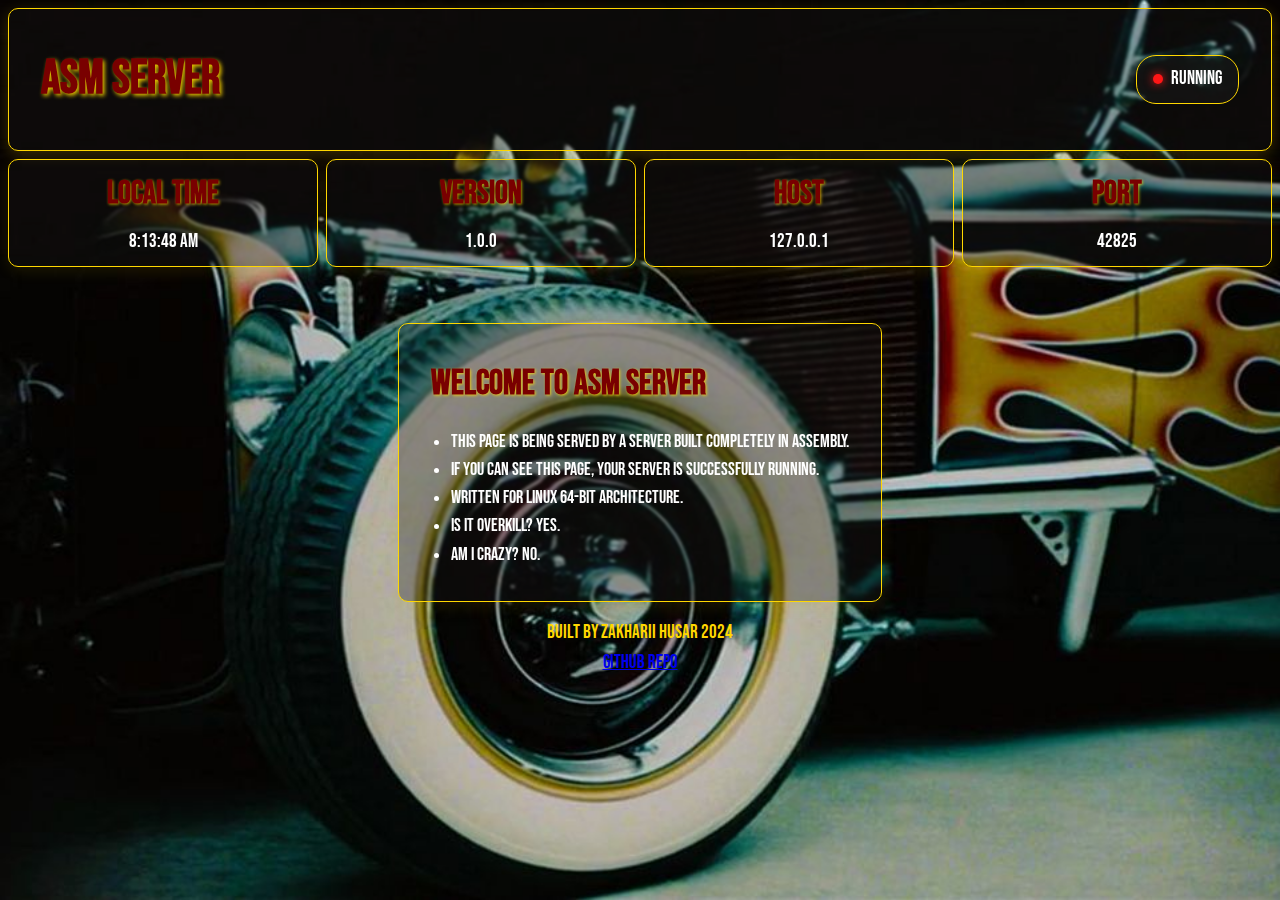
<file: public/index.html>
<!DOCTYPE html>
<html lang="en">
<head>
    <meta charset="UTF-8">
    <meta name="viewport" content="width=device-width, initial-scale=1.0">
    <title>ASM Server</title>
    <link rel="stylesheet" href="index.css">
    <link href="https://fonts.googleapis.com/css2?family=Bebas+Neue&display=swap" rel="stylesheet">
</head>
<body>
    <div class="container">
        <div class="server-info">
            <h1>ASM Server</h1>
            <div class="status-badge">
                <span class="dot"></span>
                <span id="status">Running</span>
            </div>
        </div>
        
        <div class="server-stats">
            <div class="stat-box">
                <h3>Local Time</h3>
                <p id="local-time"></p>
            </div>
            <div class="stat-box">
                <h3>Version</h3>
                <p>1.0.0</p>
            </div>
            <div class="stat-box">
                <h3>Host</h3>
                <p id="host-name"></p>
            </div>
            <div class="stat-box">
                <h3>Port</h3>
                <p id="port-number"></p>
            </div>
        </div>

        <div class="info-section">
            <h2>Welcome to ASM Server</h2>
            <ul>
                <li>This page is being served by a Server built completely in assembly.</li>
                <li>If you can see this page, your server is successfully running.</li>
                <li>Written for Linux 64-bit architecture.</li>
                <li>Is it overkill? Yes.</li>
                <li>Am I crazy? No.</li>            </ul>
        </div>

        <footer>
            <div>Built by Zakharii Husar 2024</div>
            <div><a href="https://github.com/Zakharii-Husar/asm_server" target="_blank">GitHub Repo</a></div>
        </footer>
    </div>
    <script src="./index.js"></script>
</body>
</html>
</file>
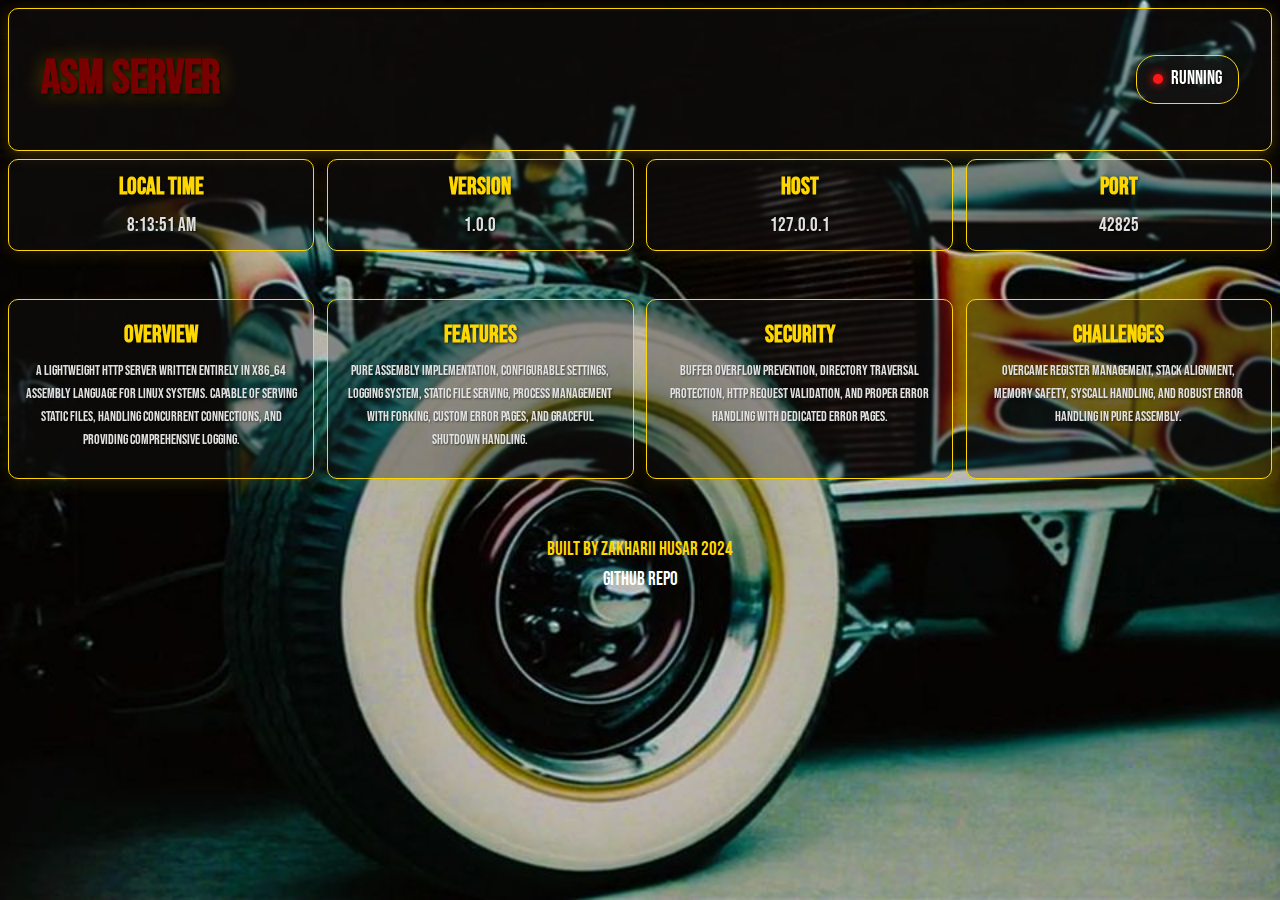
<file: public/www/index.html>
<!DOCTYPE html>
<html lang="en">
<head>
    <meta charset="UTF-8">
    <meta name="viewport" content="width=device-width, initial-scale=1.0">
    <title>ASM Server</title>
    <link rel="icon" type="image/x-icon" href="favicon.ico">
    <link rel="stylesheet" href="index.css">
    <link href="https://fonts.googleapis.com/css2?family=Bebas+Neue&display=swap" rel="stylesheet">
</head>
<body>
    <div class="container">
        <div class="server-info">
            <h1>ASM Server</h1>
            <div class="status-badge">
                <span class="dot"></span>
                <span id="status">Running</span>
            </div>
        </div>
        
        <div class="server-stats">
            <div class="stat-box">
                <h3>Local Time</h3>
                <p id="local-time"></p>
            </div>
            <div class="stat-box">
                <h3>Version</h3>
                <p>1.0.0</p>
            </div>
            <div class="stat-box">
                <h3>Host</h3>
                <p id="host-name"></p>
            </div>
            <div class="stat-box">
                <h3>Port</h3>
                <p id="port-number"></p>
            </div>
        </div>

        <div class="server-stats">
            <a href="documentation/overview.html" class="stat-box doc-box">
                <h3>Overview</h3>
                <p>A lightweight HTTP server written entirely in x86_64 assembly language for Linux systems. Capable of serving static files, handling concurrent connections, and providing comprehensive logging.</p>
            </a>
            <a href="documentation/features.html" class="stat-box doc-box">
                <h3>Features</h3>
                <p>Pure Assembly implementation, configurable settings, logging system, static file serving, process management with forking, custom error pages, and graceful shutdown handling.</p>
            </a>
            <a href="documentation/security.html" class="stat-box doc-box">
                <h3>Security</h3>
                <p>Buffer overflow prevention, directory traversal protection, HTTP request validation, and proper error handling with dedicated error pages.</p>
            </a>
            <a href="documentation/challenges.html" class="stat-box doc-box">
                <h3>Challenges</h3>
                <p>Overcame register management, stack alignment, memory safety, syscall handling, and robust error handling in pure assembly.</p>
            </a>
        </div>

        <footer>
            <div>Built by Zakharii Husar 2024</div>
            <div><a href="https://github.com/Zakharii-Husar/asm_server" target="_blank">GitHub Repo</a></div>
        </footer>
    </div>
    <script src="./index.js"></script>
</body>
</html>
</file>
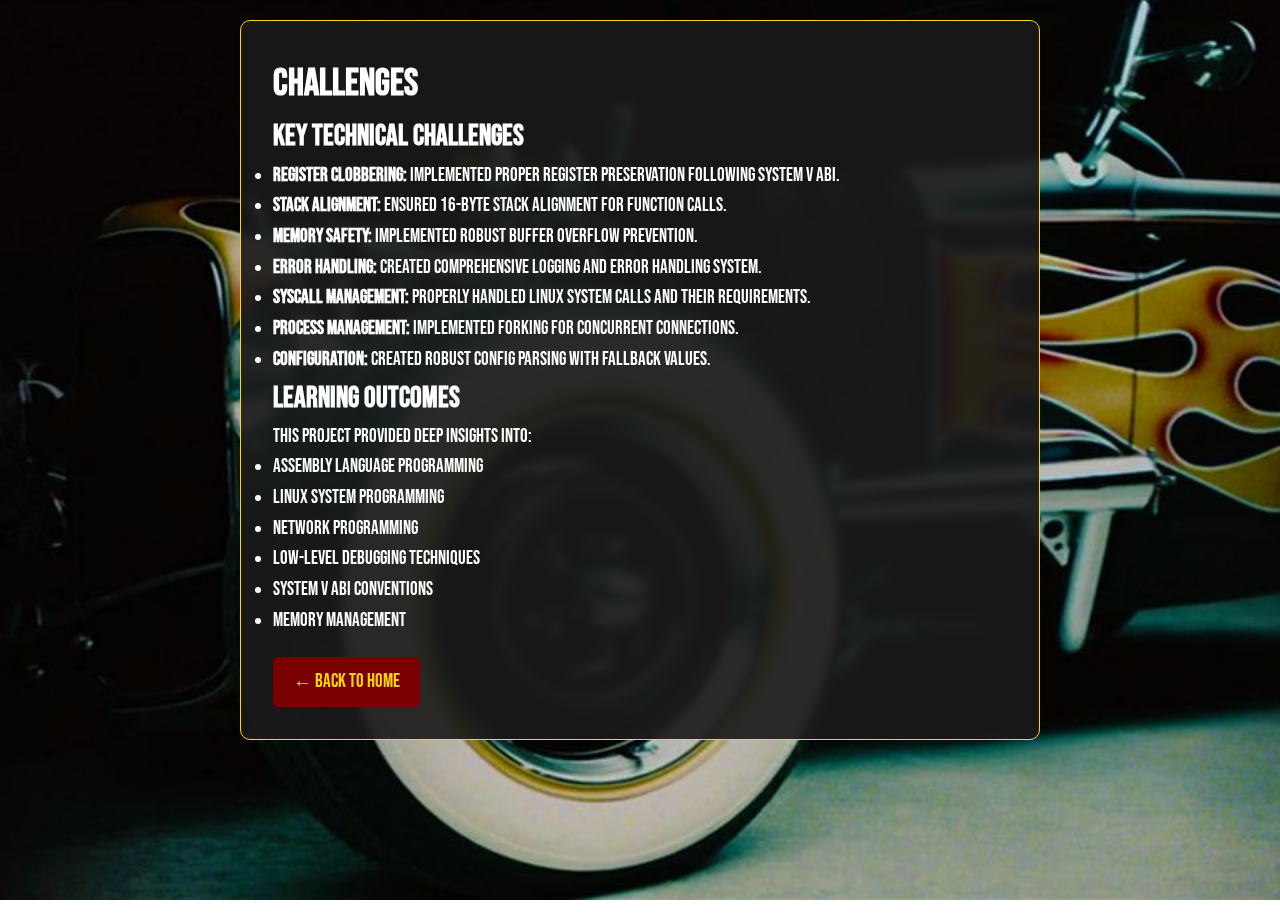
<file: public/www/documentation/challenges.html>
<!DOCTYPE html>
<html lang="en">
<head>
    <meta charset="UTF-8">
    <meta name="viewport" content="width=device-width, initial-scale=1.0">
    <title>Challenges - ASM Server</title>
    <link href="https://fonts.googleapis.com/css2?family=Bebas+Neue&display=swap" rel="stylesheet">
    <link rel="stylesheet" href="documentation.css">
</head>
<body>
    <div class="content">
        <h1>Challenges</h1>
        
        <h2>Key Technical Challenges</h2>
        <ul>
            <li><strong>Register Clobbering:</strong> Implemented proper register preservation following System V ABI.</li>
            <li><strong>Stack Alignment:</strong> Ensured 16-byte stack alignment for function calls.</li>
            <li><strong>Memory Safety:</strong> Implemented robust buffer overflow prevention.</li>
            <li><strong>Error Handling:</strong> Created comprehensive logging and error handling system.</li>
            <li><strong>Syscall Management:</strong> Properly handled Linux system calls and their requirements.</li>
            <li><strong>Process Management:</strong> Implemented forking for concurrent connections.</li>
            <li><strong>Configuration:</strong> Created robust config parsing with fallback values.</li>
        </ul>

        <h2>Learning Outcomes</h2>
        <p>This project provided deep insights into:</p>
        <ul>
            <li>Assembly language programming</li>
            <li>Linux system programming</li>
            <li>Network programming</li>
            <li>Low-level debugging techniques</li>
            <li>System V ABI conventions</li>
            <li>Memory management</li>
        </ul>
        
        <a href="../index.html" class="back-btn">← Back to Home</a>
    </div>
</body>
</html>
</file>
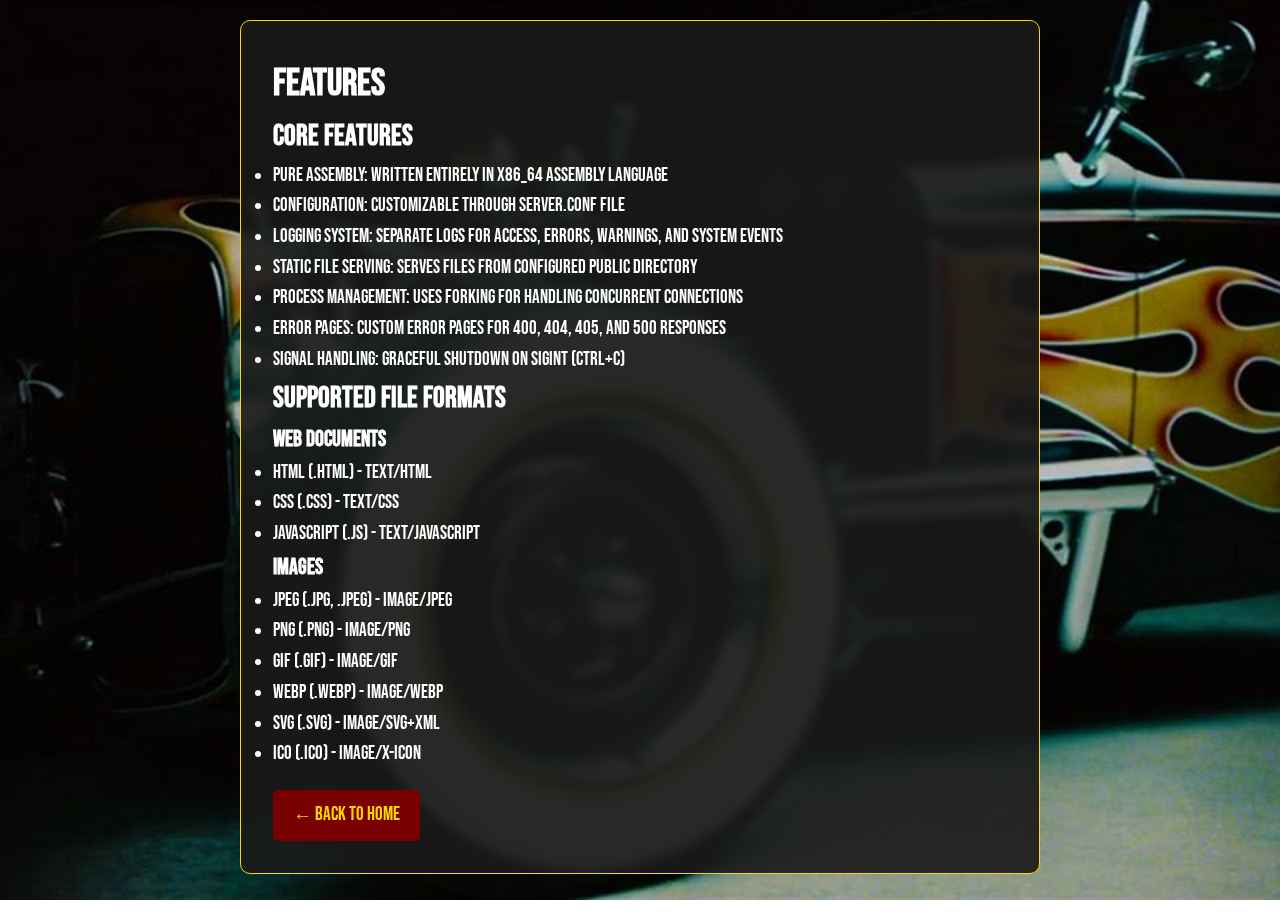
<file: public/www/documentation/features.html>
<!DOCTYPE html>
<html lang="en">
<head>
    <meta charset="UTF-8">
    <meta name="viewport" content="width=device-width, initial-scale=1.0">
    <title>Features - ASM Server</title>
    <link href="https://fonts.googleapis.com/css2?family=Bebas+Neue&display=swap" rel="stylesheet">
    <link rel="stylesheet" href="documentation.css">
</head>
<body>
    <div class="content">
        <h1>Features</h1>
        <h2>Core Features</h2>
        <ul>
            <li>Pure Assembly: Written entirely in x86_64 assembly language</li>
            <li>Configuration: Customizable through server.conf file</li>
            <li>Logging System: Separate logs for access, errors, warnings, and system events</li>
            <li>Static File Serving: Serves files from configured public directory</li>
            <li>Process Management: Uses forking for handling concurrent connections</li>
            <li>Error Pages: Custom error pages for 400, 404, 405, and 500 responses</li>
            <li>Signal Handling: Graceful shutdown on SIGINT (Ctrl+C)</li>
        </ul>

        <h2>Supported File Formats</h2>
        <h3>Web Documents</h3>
        <ul>
            <li>HTML (.html) - text/html</li>
            <li>CSS (.css) - text/css</li>
            <li>JavaScript (.js) - text/javascript</li>
        </ul>

        <h3>Images</h3>
        <ul>
            <li>JPEG (.jpg, .jpeg) - image/jpeg</li>
            <li>PNG (.png) - image/png</li>
            <li>GIF (.gif) - image/gif</li>
            <li>WebP (.webp) - image/webp</li>
            <li>SVG (.svg) - image/svg+xml</li>
            <li>ICO (.ico) - image/x-icon</li>
        </ul>
        
        <a href="../index.html" class="back-btn">← Back to Home</a>
    </div>
</body>
</html>
</file>
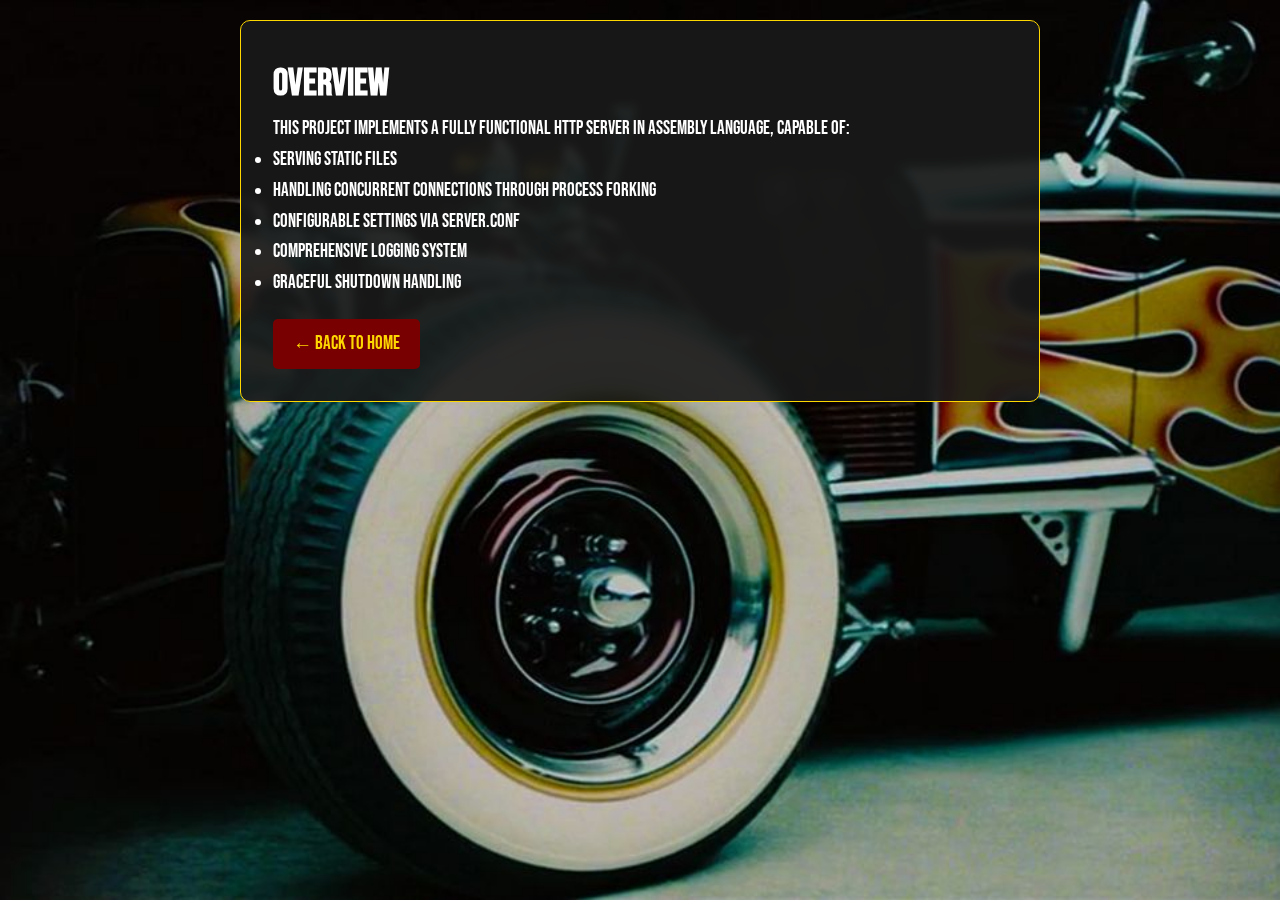
<file: public/www/documentation/overview.html>
<!DOCTYPE html>
<html lang="en">
<head>
    <meta charset="UTF-8">
    <meta name="viewport" content="width=device-width, initial-scale=1.0">
    <title>Overview - ASM Server</title>
    <link href="https://fonts.googleapis.com/css2?family=Bebas+Neue&display=swap" rel="stylesheet">
    <link rel="stylesheet" href="documentation.css">
</head>
<body>
    <div class="content">
        <h1>Overview</h1>
        <p>This project implements a fully functional HTTP server in assembly language, capable of:</p>
        <ul>
            <li>Serving static files</li>
            <li>Handling concurrent connections through process forking</li>
            <li>Configurable settings via server.conf</li>
            <li>Comprehensive logging system</li>
            <li>Graceful shutdown handling</li>
        </ul>
        <a href="../index.html" class="back-btn">← Back to Home</a>
    </div>
</body>
</html>
</file>
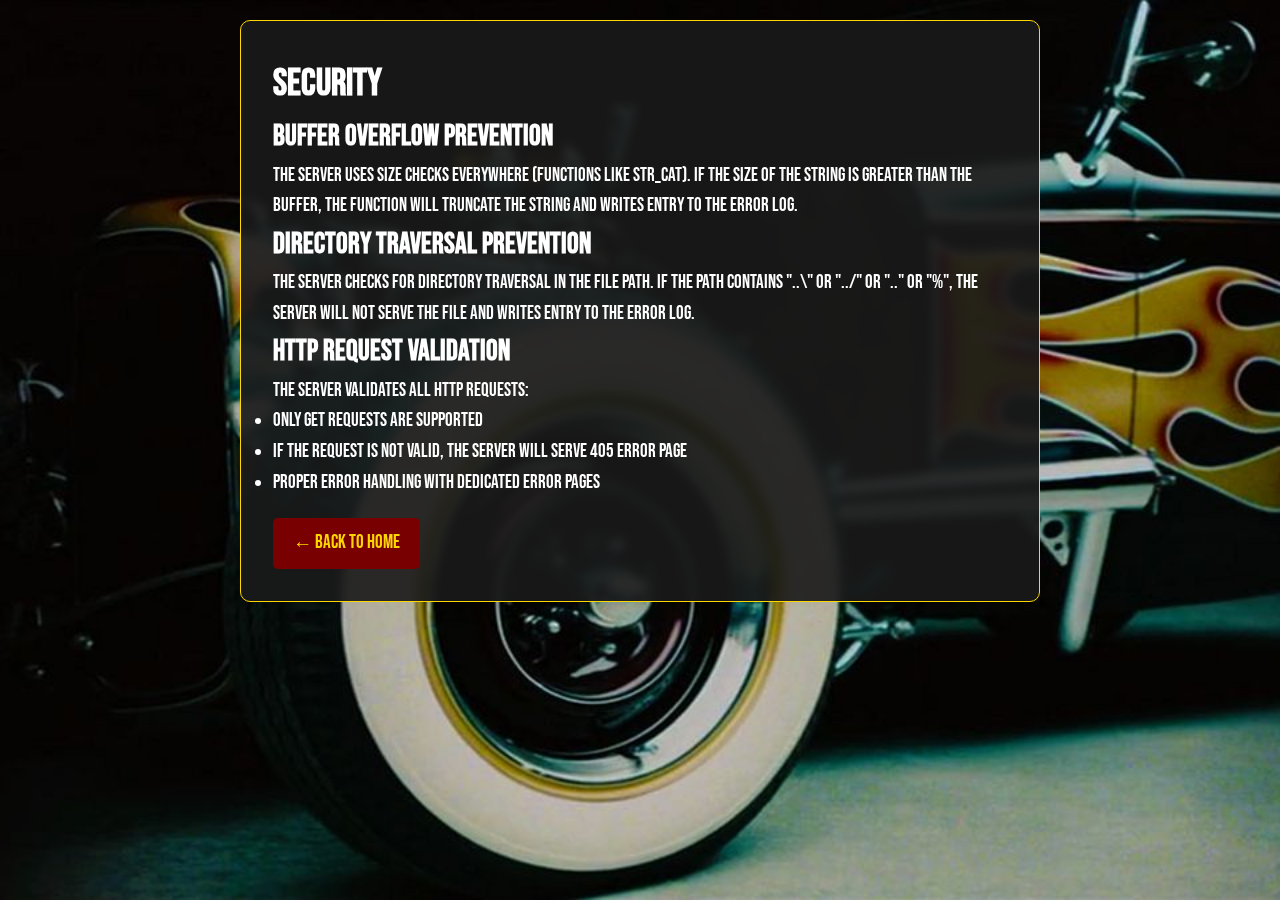
<file: public/www/documentation/security.html>
<!DOCTYPE html>
<html lang="en">
<head>
    <meta charset="UTF-8">
    <meta name="viewport" content="width=device-width, initial-scale=1.0">
    <title>Security - ASM Server</title>
    <link href="https://fonts.googleapis.com/css2?family=Bebas+Neue&display=swap" rel="stylesheet">
    <link rel="stylesheet" href="documentation.css">
</head>
<body>
    <div class="content">
        <h1>Security</h1>
        
        <h2>Buffer Overflow Prevention</h2>
        <p>The server uses size checks everywhere (functions like str_cat). If the size of the string is greater than the buffer, the function will truncate the string and writes entry to the error log.</p>

        <h2>Directory Traversal Prevention</h2>
        <p>The server checks for directory traversal in the file path. If the path contains "..\" or "../" or ".." or "%", the server will not serve the file and writes entry to the error log.</p>

        <h2>HTTP Request Validation</h2>
        <p>The server validates all HTTP requests:</p>
        <ul>
            <li>Only GET requests are supported</li>
            <li>If the request is not valid, the server will serve 405 error page</li>
            <li>Proper error handling with dedicated error pages</li>
        </ul>
        
        <a href="../index.html" class="back-btn">← Back to Home</a>
    </div>
</body>
</html>
</file>
<file: public/index.css>
:root {
    --primary-color: #790000;
    --secondary-color: #ffd700;
    --accent-color: #ff1616;
    --text-color: white;
    --text-color-dark: #e0e0e0;
}

* {
    margin: 0;
    padding: 0;
    box-sizing: border-box;
}

body {
    font-family: 'Bebas Neue', sans-serif;
    background: url('ford.jpg') no-repeat center center fixed;
    background-size: cover;
    color: var(--text-color);
    line-height: 1.6;
    font-size: 1.2rem;
}

.container {
    max-width: 100%;
    width: 100%;
    margin: 0 auto;
    padding: 0.5rem;
    display: flex;
    flex-direction: column;
    align-items: center;
}

.server-info {
    width: 100%;
    display: flex;
    justify-content: space-between;
    align-items: center;
    margin-bottom: 0.5rem;
    background: rgba(26, 26, 26, 0.3);
    backdrop-filter: blur(1px);
    border: 1px solid #ffd700;
    box-shadow: 0 4px 15px rgba(255, 215, 0, 0.2);
    padding: 2rem;
    border-radius: 10px;
}

.server-info h1 {
    font-size: 3rem;
    text-shadow: 2px 2px 4px rgba(255, 215, 0, 0.9);
    color: var(--primary-color);
    font-weight: bold;
}

.status-badge {
    display: flex;
    align-items: center;
    gap: 0.5rem;
    background: rgba(26, 26, 26, 0.3);
    backdrop-filter: blur(1px);
    border: 1px solid var(--secondary-color);
    padding: 0.5rem 1rem;
    border-radius: 20px;
}

.dot {
    width: 10px;
    height: 10px;
    background-color: var(--accent-color);
    border-radius: 50%;
    animation: glow 2s ease-in-out infinite;
    box-shadow: 0 0 10px var(--accent-color);
}

@keyframes glow {
    0% {
        opacity: 1;
        box-shadow: 0 0 10px var(--accent-color);
    }
    50% {
        opacity: 0.4;
        box-shadow: 0 0 15px var(--accent-color);
    }
    100% {
        opacity: 1;
        box-shadow: 0 0 10px var(--accent-color);
    }
}

.server-stats {
    display: grid;
    grid-template-columns: repeat(auto-fit, minmax(120px, 1fr));
    gap: 0.5rem;
    width: 100%;
    margin-bottom: 3rem;
}

.stat-box {
    background: rgba(26, 26, 26, 0.3);
    backdrop-filter: blur(1px);
    border: 1px solid var(--secondary-color);
    padding: 0.5rem;
    border-radius: 10px;
    box-shadow: 0 4px 15px rgba(255, 215, 0, 0.1);
    transition: transform 0.3s ease;
    text-align: center;
}

.stat-box:hover {
    transform: translateY(-5px);
}

.stat-box h3 {
    font-size: 2rem;
    color: var(--primary-color);
    text-shadow: 1px 1px 3px rgba(255, 215, 0, 0.7);
    margin-bottom: 0.5rem;
    font-weight: bold;
}

.info-section {
    background: rgba(26, 26, 26, 0.3);
    backdrop-filter: blur(1px);
    border: 1px solid var(--secondary-color);
    padding: 2rem;
    border-radius: 10px;
    box-shadow: 0 4px 15px rgba(255, 215, 0, 0.1);
    margin: 0.5rem 0;
    text-align: left;
}

.info-section h2 {
    font-size: 2.2rem;
    text-shadow: 1px 1px 3px rgba(255, 215, 0, 0.8);
    color: var(--primary-color);
    margin-bottom: 1rem;
}

.info-section ul {
    list-style-type: disc;
    padding-left: 20px;
    margin: 0;
    font-size: 1.1rem;
}

footer {
    text-align: center;
    color: var(--secondary-color);
    padding: 0.5rem 0;
    width: 100%;
}

@media (max-width: 768px) {
    .container {
        padding: 0.5rem;
    }
    
    .server-info {
        flex-direction: column;
        text-align: center;
        gap: 1rem;
    }
    
    .server-stats {
        grid-template-columns: 1fr;
    }
}
</file>
<file: public/www/index.css>
:root {
      height: 100vh;
    --primary-color: #790000;
    --secondary-color: #ffd700;
    --accent-color: #ff1616;
    --text-color: white;
    --text-color-dark: #e0e0e0;
}

* {
    margin: 0;
    padding: 0;
    box-sizing: border-box;
}

body {
    font-family: 'Bebas Neue', sans-serif;
    background: url('ford.jpg') no-repeat center center fixed;
    background-size: cover;
    color: var(--text-color);
    line-height: 1.6;
    font-size: 1.2rem;
    min-height: 100vh;
    overflow-y: hidden;
}

.container {
    max-width: 100%;
    width: 100%;
    margin: 0 auto;
    padding: 0.5rem;
    display: flex;
    flex-direction: column;
    align-items: center;
    height: 100vh;
    overflow-y: auto;
}

.server-info {
    width: 100%;
    display: flex;
    justify-content: space-between;
    align-items: center;
    margin-bottom: 0.5rem;
    background: rgba(26, 26, 26, 0.3);
    backdrop-filter: blur(1px);
    border: 1px solid #ffd700;
    box-shadow: 0 4px 15px rgba(255, 215, 0, 0.2);
    padding: 2rem;
    border-radius: 10px;
}

.server-info h1 {
    font-size: 3rem;
    text-shadow: 2px 2px 4px rgba(0, 0, 0, 0.7),
                 0 0 20px rgba(255, 215, 0, 0.3);
                 color: var(--primary-color);
    font-weight: bold;
}

.status-badge {
    display: flex;
    align-items: center;
    gap: 0.5rem;
    background: rgba(26, 26, 26, 0.3);
    backdrop-filter: blur(1px);
    border: 1px solid var(--secondary-color);
    padding: 0.5rem 1rem;
    border-radius: 20px;
    text-shadow: 1px 1px 3px rgba(0, 0, 0, 0.5);
}

.dot {
    width: 10px;
    height: 10px;
    background-color: var(--accent-color);
    border-radius: 50%;
    animation: glow 2s ease-in-out infinite;
    box-shadow: 0 0 10px var(--accent-color);
}

@keyframes glow {
    0% {
        opacity: 1;
        box-shadow: 0 0 10px var(--accent-color);
    }
    50% {
        opacity: 0.4;
        box-shadow: 0 0 15px var(--accent-color);
    }
    100% {
        opacity: 1;
        box-shadow: 0 0 10px var(--accent-color);
    }
}

.server-stats {
    display: grid;
    grid-template-columns: repeat(auto-fit, minmax(200px, 1fr));
    gap: 0.8rem;
    width: 100%;
    margin-bottom: 3rem;
}

.stat-box {
    background: rgba(26, 26, 26, 0.3);
    backdrop-filter: blur(1px);
    border: 1px solid var(--secondary-color);
    padding: 0.5rem;
    border-radius: 10px;
    box-shadow: 0 4px 15px rgba(255, 215, 0, 0.1);
    transition: transform 0.3s ease;
    text-align: center;
}

.stat-box:hover {
    transform: translateY(-5px);
}

.stat-box h3 {
    font-size: 2rem;
    color: var(--secondary-color);
    text-shadow: 1px 1px 3px rgba(0, 0, 0, 0.6);
    margin-bottom: 0.5rem;
    font-weight: bold;
}

.stat-box p {
    color: var(--text-color-dark);
    text-shadow: 1px 1px 2px rgba(0, 0, 0, 0.5);
}

.info-section {
    background: rgba(26, 26, 26, 0.3);
    backdrop-filter: blur(1px);
    border: 1px solid var(--secondary-color);
    padding: 2rem;
    border-radius: 10px;
    box-shadow: 0 4px 15px rgba(255, 215, 0, 0.1);
    margin: 0.5rem 0;
    text-align: left;
}

.info-section h2 {
    font-size: 2.2rem;
    text-shadow: 1px 1px 3px rgba(255, 215, 0, 0.8);
    color: var(--primary-color);
    margin-bottom: 1rem;
}

.info-section ul {
    list-style-type: disc;
    padding-left: 20px;
    margin: 0;
    font-size: 1.1rem;
}

footer {
    text-align: center;
    color: var(--secondary-color);
    padding: 0.5rem 0;
    width: 100%;
}

@media (max-width: 768px) {
    .container {
        padding: 0.5rem;
    }
    
    .server-info {
        flex-direction: column;
        text-align: center;
        gap: 1rem;
        padding: 1rem;
    }
    
    .server-info h1 {
        font-size: 2.5rem;
    }
    
    .server-stats {
        grid-template-columns: 1fr;
    }
    
    .stat-box {
        padding: 1rem;
    }
    
    .stat-box h3 {
        font-size: 1.8rem;
    }
    
    .info-section {
        padding: 1rem;
    }
    
    .info-section h2 {
        font-size: 2rem;
    }
    
    .doc-box p {
        font-size: 1rem;
    }
}

@media (max-width: 480px) {
    .server-info h1 {
        font-size: 2rem;
    }
    
    .stat-box h3 {
        font-size: 1.5rem;
    }
    
    body {
        font-size: 1rem;
    }
}

@media (min-width: 1024px) {
    .stat-box {
        padding: 0.5rem;
    }

    .stat-box h3 {
        font-size: 1.5rem;
        margin-bottom: 0.3rem;
    }

    .doc-box p {
        font-size: 0.9rem;
    }
}

/* Link styles */
a {
    color: var(--text-color);
    text-decoration: none;
}

/* Documentation boxes specific styles */
.server-stats .doc-box {
    min-height: 180px;
    padding: 1rem;
    color: var(--text-color);
}

.server-stats .doc-box h3 {
    color: var(--secondary-color);
    text-shadow: 1px 1px 3px rgba(0, 0, 0, 0.6);
}

.server-stats .doc-box p {
    color: var(--text-color-dark);
    text-shadow: 1px 1px 2px rgba(0, 0, 0, 0.5);
}
</file>
<file: public/www/documentation/documentation.css>
/* Import main styles */
@import url('../index.css');

/* Override body and container styles for documentation pages */
body {
    overflow-y: auto !important;
    height: auto !important;
    min-height: 100vh;
}

.container {
    height: auto !important;
    overflow-y: visible !important;
}

/* Custom scrollbar styles */
::-webkit-scrollbar {
    width: 10px;
}

::-webkit-scrollbar-track {
    background: rgba(26, 26, 26, 0.5);
    border-radius: 5px;
}

::-webkit-scrollbar-thumb {
    background: var(--primary-color);
    border: 2px solid var(--secondary-color);
    border-radius: 5px;
}

::-webkit-scrollbar-thumb:hover {
    background: var(--accent-color);
}

/* Additional styles specific to documentation pages */
.content {
    background: rgba(26, 26, 26, 0.9);
    backdrop-filter: blur(5px);
    border: 1px solid var(--secondary-color);
    padding: 2rem;
    border-radius: 10px;
    max-width: 800px;
    margin: 20px auto;
}

.back-btn {
    display: inline-block;
    padding: 10px 20px;
    background: var(--primary-color);
    color: var(--secondary-color);
    text-decoration: none;
    border-radius: 5px;
    margin-top: 20px;
    transition: transform 0.3s ease;
}

.back-btn:hover {
    transform: translateY(-2px);
}
</file>
